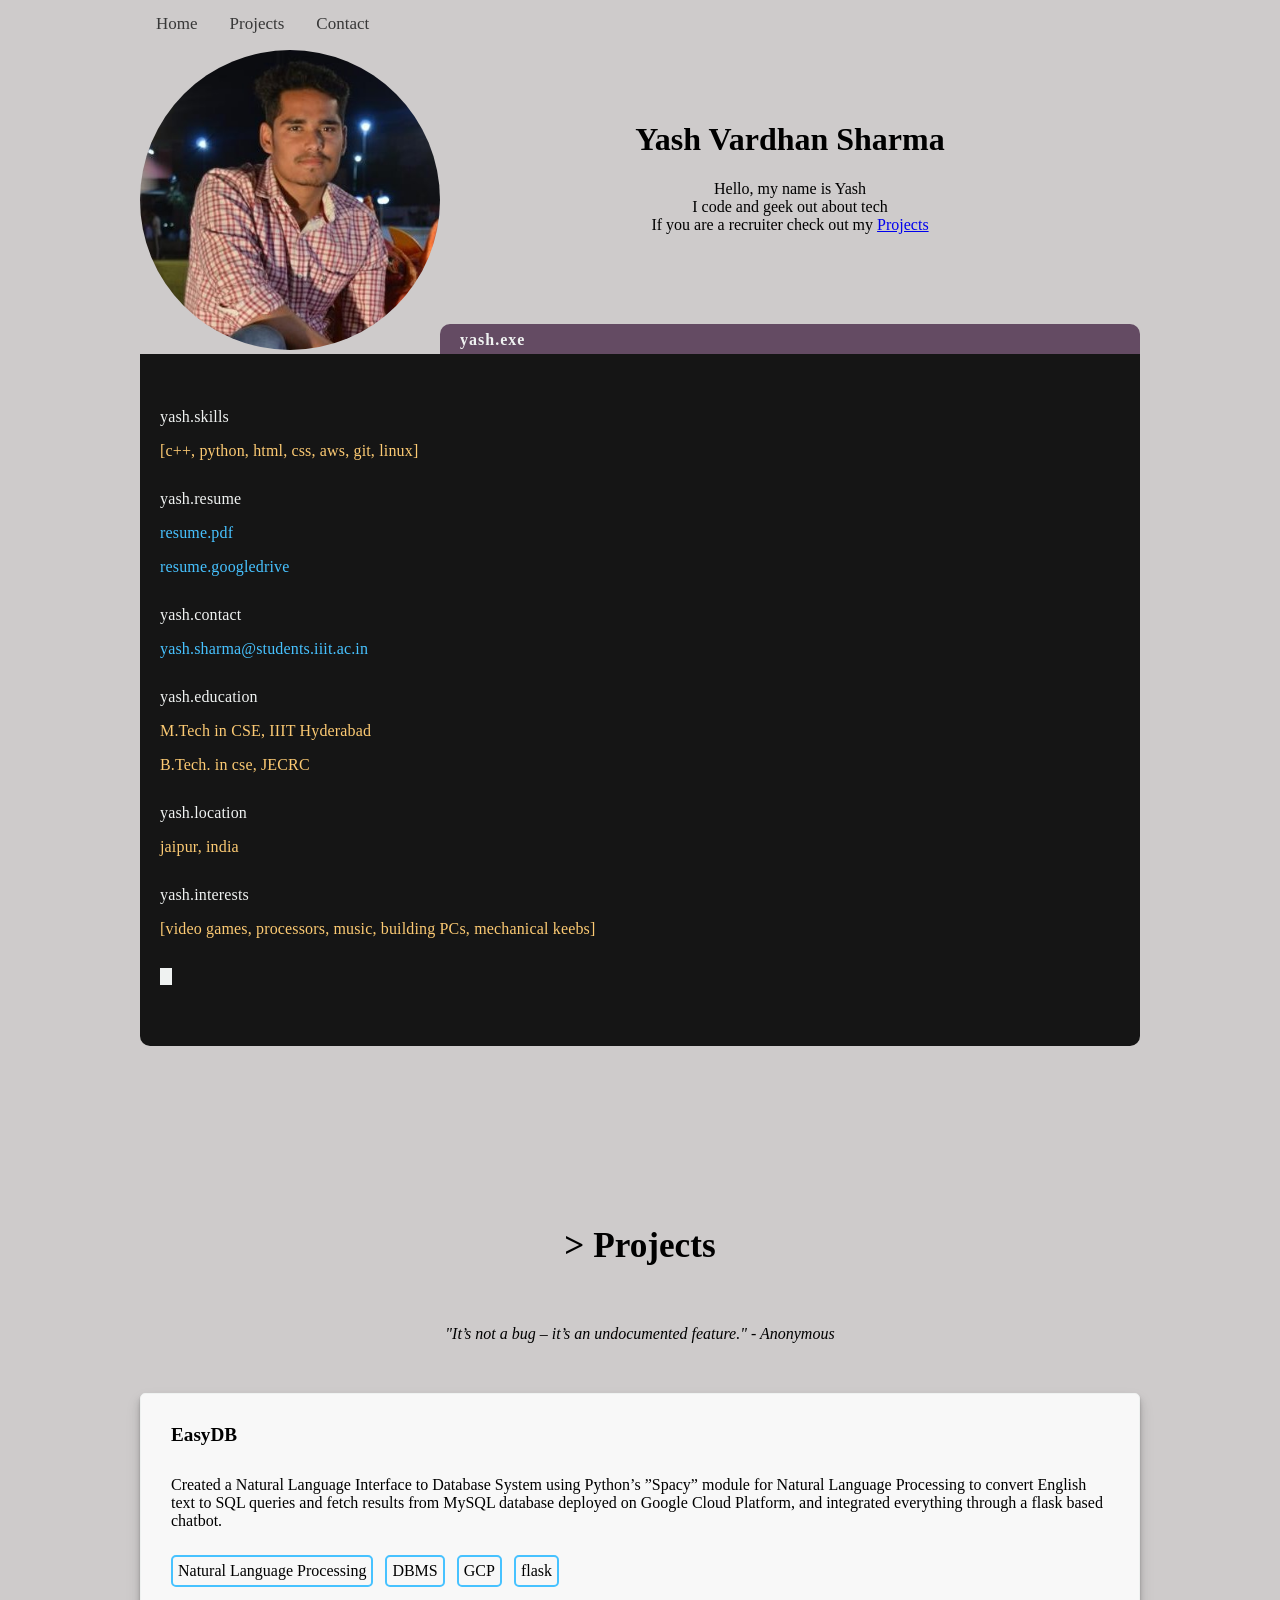
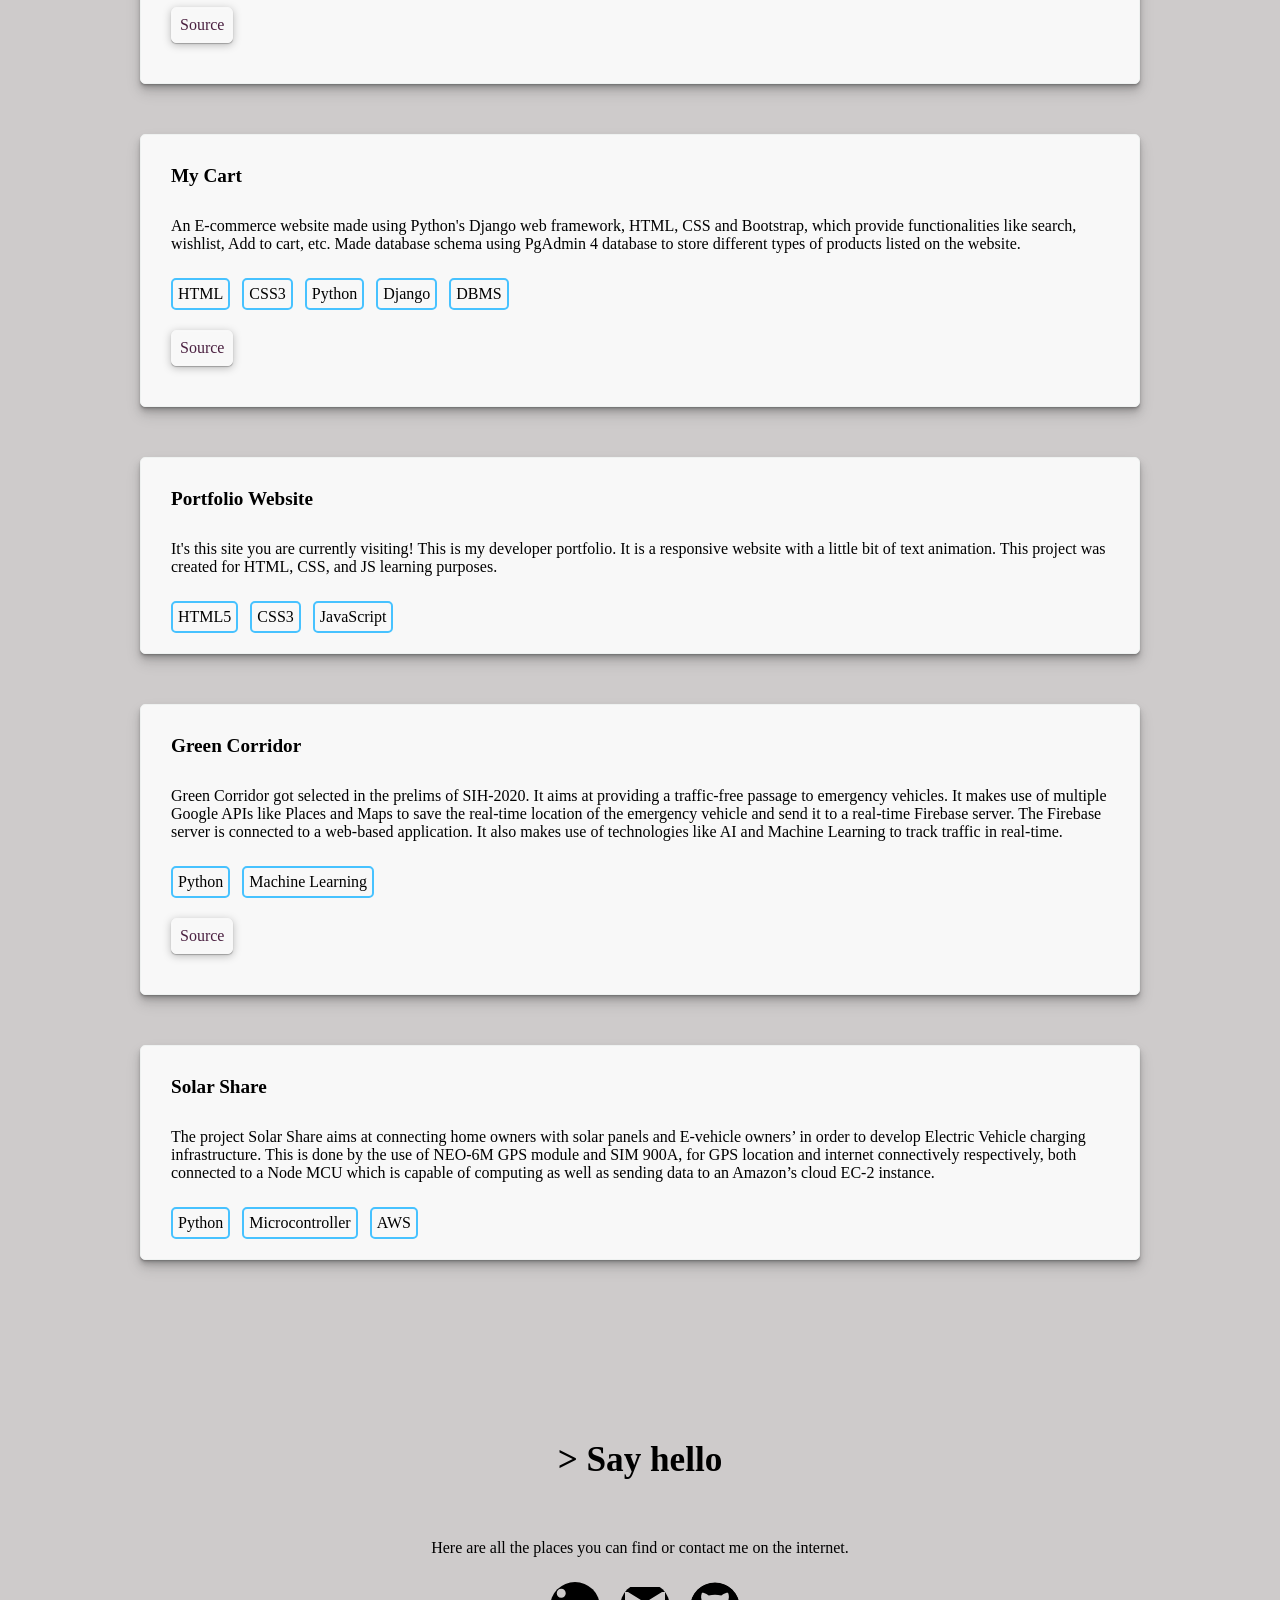
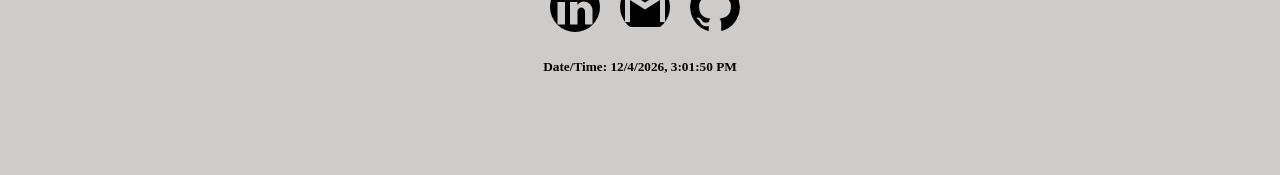
<file: index.html>
<!DOCTYPE html>
<html>
<head>
    <title>Portfolio website</title>
    <meta name="viewport" content="width=device-width">
    <link rel="stylesheet" href="style.css">
</head>
<body class="cont">
    <!-- Make your website here -->
    <div class="topnav">
        <p class="nav-dis">scsc</p>
    
    <div class="topnav topnav-right" id="navbar">
        <a href="#home">Home</a>
        <a href="#project">Projects</a>
        <a href="#contact">Contact</a>
      </div>  
    </div>
    <div class="image">
        <img src="img/profile_image.jpeg" alt="Profile image" width="300" height="300" style="float: left;" id="home">
    </div>
        <div>
            <h1 class="right-align">Yash Vardhan Sharma</h1>
            <div class="small-intro"> Hello, my name is Yash
                <br> I code and geek out about tech<br> 
                If you are a recruiter check out my <a href="#project">Projects</a></div>    
        </div>


        <div>
            <div class="terminal-header">
                <div class="title">yash.exe</div>
                <div class="right-side-buttons">
                    <div class="fas fa-window-minimize"></div>
                    <div class="fas fa-window-restore"></div>
                    <div class="fas fa-window-close"></div>
                </div>
            </div>
            <div class="terminal-window">
                <!-- <div class="statement" id="top"> -->
                    <!-- <p class="input">yash.skills</p>
                    <p class="return">[c++, python, html, css, aws, git, linux]</p>
                    
                </div> -->
                <div class="statement">
                    <br>
                    <p class="input">yash.skills</p>
                    <p class="return">[c++, python, html, css, aws, git, linux]</p>
                    
                </div>
                <div class="statement">
                    <p class="input">yash.resume</p>
                    <p class="return"><a href="./yash-resume.pdf" target="_blank" rel="noopener noreferrer">resume.pdf</a></p>
                    <p class="return"><a href="https://drive.google.com/file/d/1F8FEvtUDIoj5czWCd8O_05N25fQHLM95/view?usp=sharing" target="_blank" rel="noopener noreferrer">resume.googledrive</a></p>
                    
                </div>
                <div class="statement">
                    <p class="input">yash.contact</p>
                    <p class="return"><a
                            href="mailto:yash.sharma@students.iiit.ac.in" target="_blank" rel="noopener noreferrer">yash.sharma@students.iiit.ac.in</a>
                    </p>
                </div>
                <!-- <div class="statement">
                    <p class="input">yash.codingprofile</p>
                    <p class="return"><a
                            href="https://www.codechef.com/users/sharma18yash" target="_blank" rel="noopener noreferrer">codechef</a> - rating 1707
                    </p>
                </div> -->
                <div class="statement">
                    <p class="input">yash.education</p>
                    <p class="return">M.Tech in CSE, IIIT Hyderabad</p>
                    <p class="return">B.Tech. in cse, JECRC</p>
                    
                </div>
                <div class="statement">
                    <p class="input">yash.location</p>
                    <p class="return">jaipur, india</p>
                    
                </div>
                <div class="statement">
                    <p class="input">yash.interests</p>
                    <p class="return">[video games, processors, music, building PCs, mechanical keebs]
                    </p>
                </div>
                <div class="statement" id="bottom">
                    <p class="input"><span>&nbsp;</span></p>
                </div>
            </div>
        </div>    
        <div class="section-title" id="project">
            <h2 style="text-align: center;">> Projects</h2>
            <p class="quote">"It’s not a bug – it’s an undocumented feature." - Anonymous</p>

            <div class="project-card">
                <h3 class="project-title">EasyDB</h3>
                <p class="project-description">
                    Created a Natural Language Interface to Database System using Python’s ”Spacy” module for Natural Language Processing to
                    convert English text to SQL queries and fetch results from MySQL database 
                    deployed on Google Cloud Platform, and integrated everything through a 
                    flask based chatbot.
                </p>
                <div class="project-skills">
                    <span class="project-skill">Natural Language Processing</span>
                    <span class="project-skill">DBMS</span>
                    <span class="project-skill">GCP</span>
                    <span class="project-skill">flask</span>
                </div>
                <div class="project-links">
                    <a href="https://github.com/sharma18yash/chatBot-sql" class="link button" target="_blank" rel="noopener noreferrer">
                        <i class="fab fa-github"></i> Source</a>
                </div>
                
            </div>

            <div class="project-card">
                <h3 class="project-title">My Cart</h3>
                <p class="project-description">
                    An E-commerce website made using Python's Django web framework, HTML, CSS and Bootstrap, which provide functionalities like search,
                    wishlist, Add to cart, etc. Made database schema using PgAdmin 4 database to store different types of products listed on the website.
                </p>
                <div class="project-skills">
                    <span class="project-skill">HTML</span>
                    <span class="project-skill">CSS3</span>
                    <span class="project-skill">Python</span>
                    <span class="project-skill">Django</span>
                    <span class="project-skill">DBMS</span>
                </div>
                <div class="project-links">
                    <a href="https://github.com/sharma18yash/mycart" class="link button" target="_blank" rel="noopener noreferrer">
                        <i class="fab fa-github"></i> Source</a>
                </div>
            </div>

            <div class="project-card">
                <h3 class="project-title">Portfolio Website</h3>
                <p class="project-description">It's this site you are currently visiting! This is my developer 
                    portfolio. It is a responsive website with a little bit of text animation.
                    This project was created for HTML, CSS, and JS learning purposes.
                </p>
                <div class="project-skills">
                    <span class="project-skill">HTML5</span>
                    <span class="project-skill">CSS3</span>
                    <span class="project-skill">JavaScript</span>
                </div>
            </div>

            <div class="project-card">
                <h3 class="project-title">Green Corridor</h3>
                <p class="project-description">
                    Green Corridor got selected in the prelims of SIH-2020. It aims at providing a traffic-free passage to emergency vehicles. It makes use
of multiple Google APIs like Places and Maps to save the real-time location of the emergency vehicle and send it to a real-time
Firebase server. The Firebase server is connected to a web-based application. It also makes use of technologies like AI and Machine
Learning to track traffic in real-time.
                <div class="project-skills">
                    <span class="project-skill">Python</span>
                    <span class="project-skill">Machine Learning</span>
                </div>
                <div class="project-links">
                    <a href="https://github.com/sharma18yash/my-application3" class="link button" target="_blank" rel="noopener noreferrer">
                        <i class="fab fa-github"></i> Source
                    </a>
                </div>
            </div>
            
            <div class="project-card">
                <h3 class="project-title">Solar Share</h3>
                <p class="project-description">
                    The project Solar Share aims at connecting home owners with solar panels and E-vehicle owners’ in order to develop Electric Vehicle
                    charging infrastructure. This is done by the use of NEO-6M GPS module and SIM 900A, for GPS location and internet connectively
                    respectively, both connected to a Node MCU which is capable of computing as well as sending data to an Amazon’s cloud EC-2
                    instance.
                    </p>
                <div class="project-skills">
                    <span class="project-skill">Python</span>
                    <span class="project-skill">Microcontroller</span>
                    <span class="project-skill">AWS</span>
                </div>
            </div>
           
            </div>
            
        </div>
        <div class="section-title" id="contact">
            <h2 style="text-align: center;" >> Say hello </h2>
            
            <p style="text-align: center;">Here are all the places you can find or contact me on the internet.</p>
            <div class="social-links">
                <a
                    href="https://www.linkedin.com/in/yash-sharma112/" target="_blank" rel="noopener noreferrer">
                    <img src="./img/linkedin.svg" class="socials button" alt="Gmail">
                </a>
                <a href="mailto:yash.sharma@students.iiit.ac.in" aria-label="LinkedIn" target="_blank" rel="noopener noreferrer">
                    <img src="./img/gmail.svg" class="socials button" alt="LinkedIn Profile">
                </a>


                <a href="https://github.com/sharma18yash" aria-label="LinkedIn" target="_blank" rel="noopener noreferrer">
                    <img src="./img/github.svg" class="socials button" alt="LinkedIn Profile">
                </a>
            </div>
            <h5 style="text-align-last: center;">Date/Time: <span id="datetime" class="centre"></span></h5>
        </div>

</body>
<script>
    window.onscroll = function() {myFunction()};

// Get the navbar
var navbar = document.getElementById("navbar");

// Get the offset position of the navbar
var sticky = navbar.offsetTop;

// Add the sticky class to the navbar when you reach its scroll position. Remove "sticky" when you leave the scroll position
function myFunction() {
  if (window.pageYOffset >= sticky) {
    navbar.classList.add("sticky")
  } else {
    navbar.classList.remove("sticky");
  }
}
var dt = new Date();
document.getElementById("datetime").innerHTML = dt.toLocaleString();
</script>
</html>
</file>
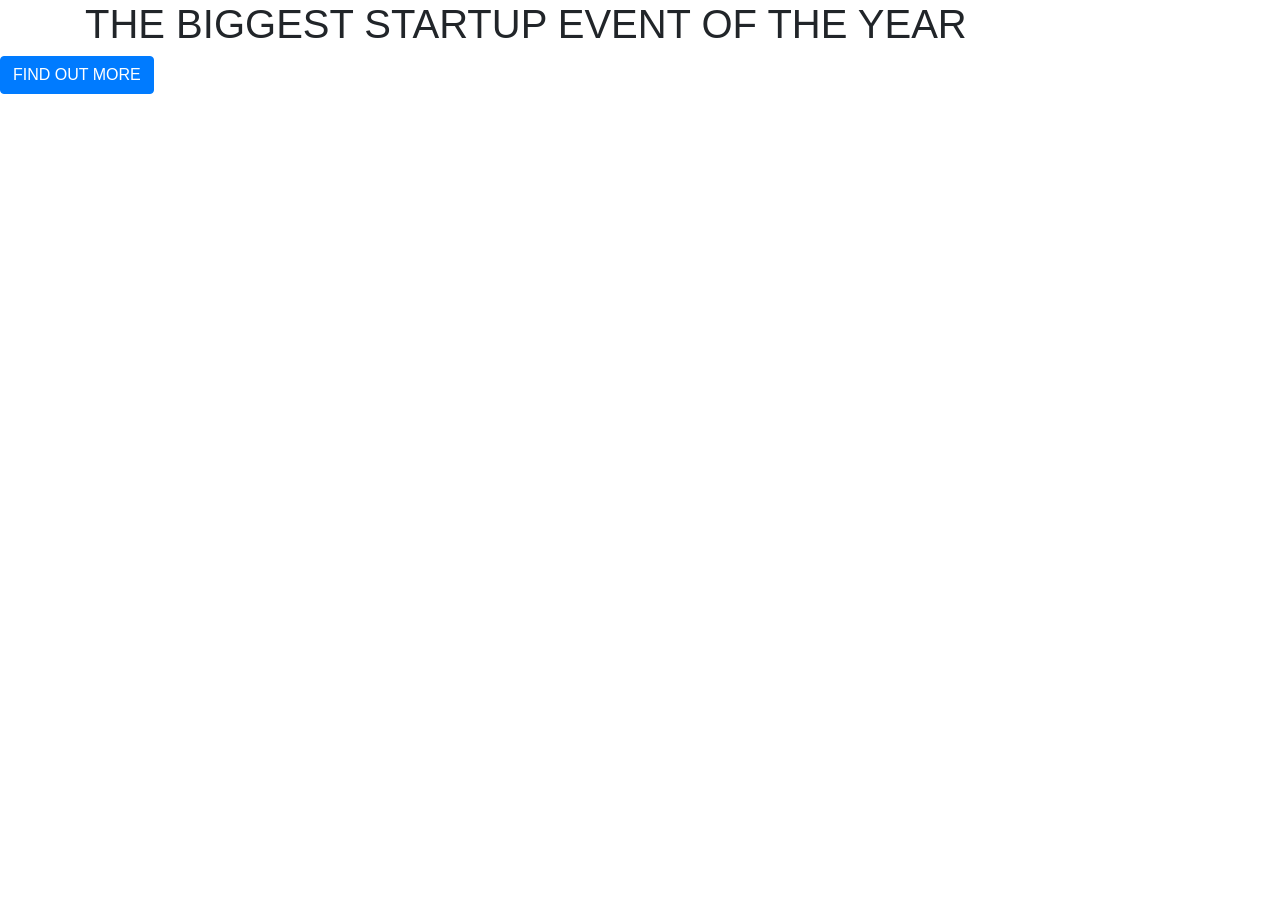
<file: startup.html>
<!DOCTYPE html>
<html lang="en" dir="ltr">
  <head>
    <link rel="stylesheet" href="https://stackpath.bootstrapcdn.com/bootstrap/4.2.1/css/bootstrap.min.css" integrity="sha384-GJzZqFGwb1QTTN6wy59ffF1BuGJpLSa9DkKMp0DgiMDm4iYMj70gZWKYbI706tWS" crossorigin="anonymous">
    <link rel="stylesheet" href="style.css">
    <meta charset="utf-8">
    <title>Startup</title>
  </head>
  <body>
    <script src="https://code.jquery.com/jquery-3.3.1.slim.min.js" integrity="sha384-q8i/X+965DzO0rT7abK41JStQIAqVgRVzpbzo5smXKp4YfRvH+8abtTE1Pi6jizo" crossorigin="anonymous"></script>
    <script src="https://cdnjs.cloudflare.com/ajax/libs/popper.js/1.14.6/umd/popper.min.js" integrity="sha384-wHAiFfRlMFy6i5SRaxvfOCifBUQy1xHdJ/yoi7FRNXMRBu5WHdZYu1hA6ZOblgut" crossorigin="anonymous"></script>
    <script src="https://stackpath.bootstrapcdn.com/bootstrap/4.2.1/js/bootstrap.min.js" integrity="sha384-B0UglyR+jN6CkvvICOB2joaf5I4l3gm9GU6Hc1og6Ls7i6U/mkkaduKaBhlAXv9k" crossorigin="anonymous"></script>
    <div class="container">
      <div class="row">
        <div class="col col-lg-12">
          <h1>THE BIGGEST STARTUP EVENT OF THE YEAR</h1>
        </div>
      </div>
    </div>
    <!-- Begin Mailchimp Signup Form -->
<link href="//cdn-images.mailchimp.com/embedcode/classic-10_7.css" rel="stylesheet" type="text/css">
<style type="text/css">
	#mc_embed_signup{clear:left; font:14px Helvetica,Arial,sans-serif; }
	/* Add your own Mailchimp form style overrides in your site stylesheet or in this style block.
	   We recommend moving this block and the preceding CSS link to the HEAD of your HTML file. */
</style>
<div id="mc_embed_signup">
<form action="https://yashsharma.us20.list-manage.com/subscribe/post?u=c8c0ab4a3a27062837a3aa0bc&amp;id=7f1e6a3f1d" method="post" id="mc-embedded-subscribe-form" name="mc-embedded-subscribe-form" class="validate" target="_blank" novalidate>
    <div id="mc_embed_signup_scroll">


	<div id="mce-responses" class="clear">
		<div class="response" id="mce-error-response" style="display:none"></div>
		<div class="response" id="mce-success-response" style="display:none"></div>
	</div>    <!-- real people should not fill this in and expect good things - do not remove this or risk form bot signups-->
    <div style="position: absolute; left: -5000px;" aria-hidden="true"><input type="text" name="b_c8c0ab4a3a27062837a3aa0bc_7f1e6a3f1d" tabindex="-1" value=""></div>
    <div class="clear"><input class="btn btn-primary" type="submit" value="FIND OUT MORE" name="subscribe" id="mc-embedded-subscribe" class="button"></div>
    </div>
</form>
</div>
<script type='text/javascript' src='//s3.amazonaws.com/downloads.mailchimp.com/js/mc-validate.js'></script><script type='text/javascript'>(function($) {window.fnames = new Array(); window.ftypes = new Array();fnames[0]='EMAIL';ftypes[0]='email';fnames[1]='FNAME';ftypes[1]='text';fnames[2]='LNAME';ftypes[2]='text';fnames[3]='ADDRESS';ftypes[3]='address';fnames[4]='PHONE';ftypes[4]='phone';}(jQuery));var $mcj = jQuery.noConflict(true);</script>
<!--End mc_embed_signup-->

  </body>
</html>
</file>
<file: style.css>
/* Add a black background color to the top navigation */

.cont {
  max-width: 1000px;
  margin: auto;
  background-color: rgb(206, 203, 203);

}
.topnav {
    background-color: rgb(206, 203, 203);
    overflow: hidden;
  }
  
  /* Style the links inside the navigation bar */
  .topnav a {
    align-items: center;
    float: right;
    float: left;
    color: #383838;
    text-align: center;
    padding: 14px 16px;
    text-decoration: none;
    font-size: 17px;
  }
  .topnav-right {
    float: right;
  }
  
  /* Change the color of links on hover */
  .topnav a:hover {
    background-color: rgb(93, 90, 90);
    color: rgb(133, 124, 124);
  }
  
  /* Add a color to the active/current link */
  .topnav a.active {
    background-color: #7d807f;
    color: white;
  }
  .sticky {
    position: fixed;
    top: 0;
    width: 100%;
    float: right;
  }
  .sticky + .content {
    padding-top: 30px;
  }
  .nav-dis{
    display: none;
  }
  .right-align{
    text-align: center;
    padding-top: 100px;
  }
  img {
    padding-top: 50px;
    border-radius: 50%;
    padding-bottom: 50px;
}
.small-intro{
  text-align: center;
  padding-bottom: 90px;
}
.project-space {
  display: flex;
}
.contact-space {
  display: flex;
}
.terminal-window {
  background-color: #151515;
  padding: 20px;
  border-radius: 0 0 10px 10px;
  letter-spacing: 0.01em;
}
.centre{
  text-align: center;
}
.date{
  text-align: center;
  justify-content: center;
}
.statement {
  margin-bottom: 30px;
}

#top.statement {
  margin-top: 10px;
  text-align: left;
}

#bottom.statement {
  margin-bottom: 40px;
}

#bottom.statement .input span {
  border-left: 0.8em solid;
  animation: carat 1s steps(1) infinite;
}
.about .terminal-window .statement .input:before {
  content: ">\A0";
}
.about {
  text-align: left;
  font-family: 'Fira Mono', monospace;
  font-weight: 400;
  margin-top: 30px;
}

.terminal-header {
  background-color: rgba(64, 32, 64, 0.75);
  color: #EFF2F1;
  padding: 7px 20px 5px 20px;
  font-weight: bold;
  display: flex;
  justify-content: space-between;
  border-radius: 10px 10px 0 0;
}

.title, .right-side-buttons {
  margin: 0;
  letter-spacing: 1px;
}

.right-side-buttons .fas, .right-side-buttons .far {
  padding-left: 10px;
  color: #EFF2F1;
  border-radius: 50%;
}
.input {
  color: #EFF2F1;
  margin-bottom: 5px;
}

.return {
  color: #FCCA73;
}

.return a {
  color: #47C2FF;
  text-decoration: none;
}

.return a:hover {
  color: #ffa2bb;
  transition: all 0.2s ease-out;
}
.about .terminal-window .statement .input:before {
  content: ">\A0";
}

/* Project */
.project-card {
  display: block;
  margin: 50px auto;
  text-align: left;
  padding: 0 30px;
  background-color: #F8F8F8;
  border: 1px solid #EFF2F1;
  border-radius: 5px;
  box-shadow: 0 1px 1px rgba(0, 0, 0, 0.11), 0 2px 2px rgba(0, 0, 0, 0.11), 0 4px 4px rgba(0, 0, 0, 0.11), 0 6px 8px rgba(0, 0, 0, 0.11), 0 8px 16px rgba(0, 0, 0, 0.11);
}

.project-card h3 {
  margin: 30px auto;
  font-size: 1.2em;
}

.project-description {
  margin: 25px auto;
}

.project-description a {
  color: #4A2040;
  font-weight: bold;
  text-decoration: none;
}

.project-description a:hover {
  color: #BC4E69;
  transition: all 0.2s ease-out;
}

.project-skills {
  display: block;
  margin: 10px auto;
}

.project-skills span {
  border: 2px solid #47C2FF;
  border-radius: 5px;
  margin: auto 8px 10px auto;
  padding: 5px;
  display: inline-block
}

.project-links {
  display: block;
  margin: 10px auto 30px auto;
}

.project-links a {
  border-radius: 5px;
  margin: auto 15px 10px auto;
  padding: 8px;
  text-decoration: none;
  display: inline-block;
}

.project> Yash Vardhan Sharma
t-links .live-demo {
  color: #F8F8F8;
  background-color: rgba(64, 32, 64, 0.75);
  border: 1px solid rgba(64, 32, 64, 0.25);
  box-shadow: rgba(0, 0, 0, 0.25) 0px 0.0625em 0.0625em, rgba(0, 0, 0, 0.25) 0px 0.125em 0.5em, rgba(255, 255, 255, 0.1) 0px 0px 0px 1px inset;
}

.project-links .link {
  color: #4A2040;
  border: 1px solid #F8F8F8;
  background-color: #F8F8F8;
  box-shadow: rgba(0, 0, 0, 0.25) 0px 0.0625em 0.0625em, rgba(0, 0, 0, 0.25) 0px 0.125em 0.5em, rgba(255, 255, 255, 0.1) 0px 0px 0px 1px inset;
}

/* Quote Under Section Titles */

.quote {
  margin: auto;
  font-style: italic;
  text-align: center;
}

.quote a {
  text-decoration: none;
}

.quote a:hover {
  color: #BC4E69;
  transition: all 0.2s ease-out;
}
.section-title {
  margin: 100px auto;
}

.section-title h2 {
  font-size: 1.8em;
  padding: 80px 0 30px 0;
}
/* For Larger Screen */

@media only screen and (min-width: 768px) {
  .typewriter h1 {
      font-size: 3.2em;
      border-right: 0.75em solid #4A2040;
  }
  .section-title h2 {
      font-size: 2.2em;
  }
  .page {
      position: relative;
      max-width: 1000px;
      text-align: center;
      align-items: center;
      scroll-behavior: smooth;
  }
  .page-container {
      text-align: center;
      align-items: center;
  }
  #nav {
      display: block;
      margin: 0 auto;
      left: 0;
      right: 0;
      text-align: center;
      overflow: hidden;
  }
  .navbar {
      max-width: 1000px;
  }
  #home-nav-label {
      display: none;
  }
  #menu-icon {
      display: none;
  }
  .nav-items {
      display: block;
      margin: 0;
      float: right;
      list-style: none;
      overflow: hidden;
      max-width: fit-content;
  }
  .nav-items li {
      display: block;
      margin: 0;
      float: left;
      list-style: none;
      overflow: hidden;
  }
  .nav-items li a {
      margin: 0 10px;
      padding: 19px 20px;
      color: #151515;
  }
  .nav-items li a:hover, .nav-items li a:focus {
      color: #BC4E69;
      transition: all 0.2s ease-out;
  }
  #contact .social-links {
      display: block;
  }
}
#contact .social-links {
  margin: 20px auto;
  display: grid;
  grid-template-columns: repeat(3, 70px);
  justify-content: center;
}

#contact .social-links a img {
  padding: 5px;
  margin: 0;
  margin-left: auto;
  margin-left: auto;
  display: block;
  width: auto;
  height: 50px;
}
</file>
